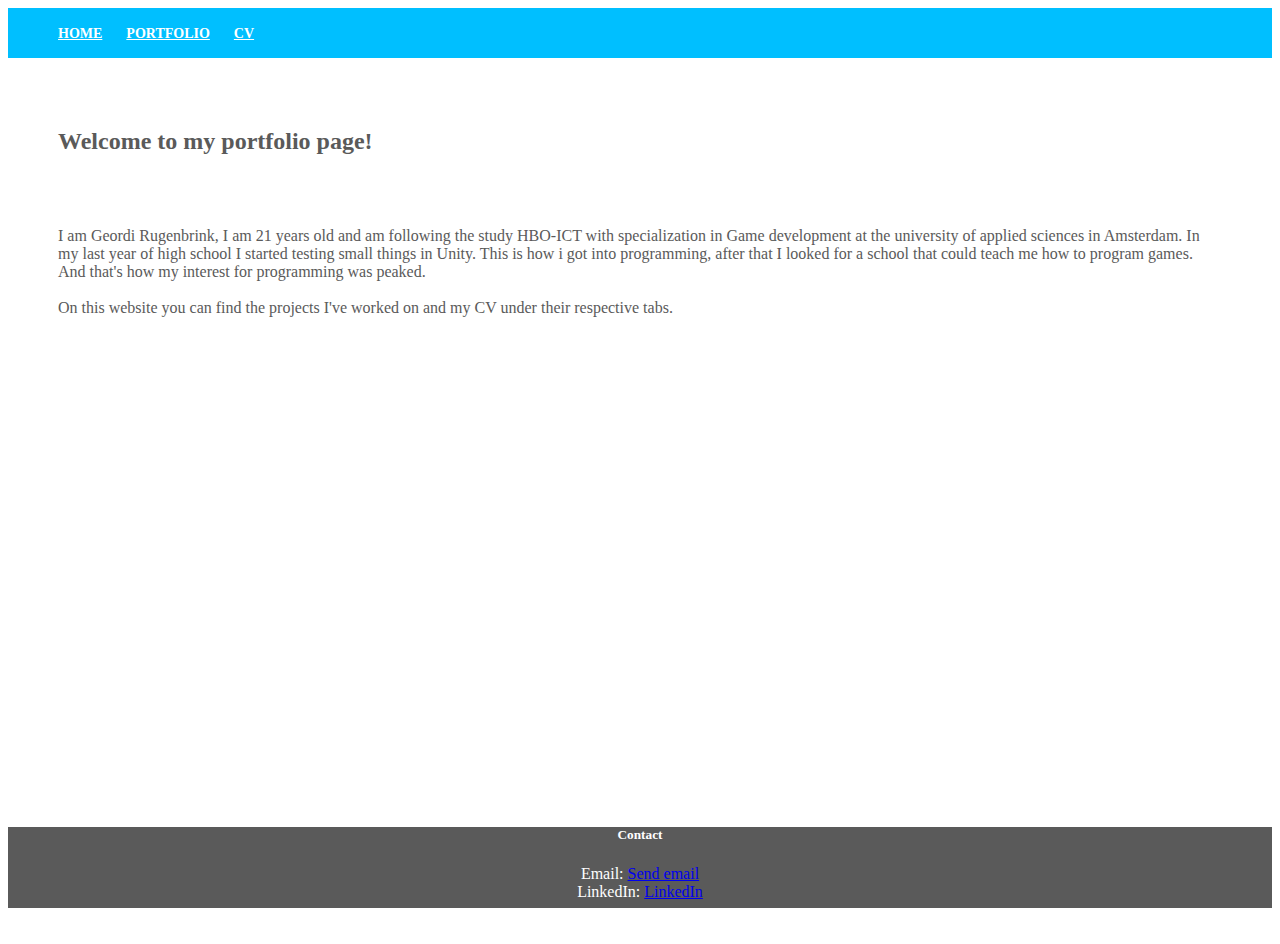
<file: index.html>
<!DOCTYPE html>
<html>

<head>
	<title>Geordi Rugenbrink Home</title>
	<meta charset="utf-8">
	<meta name="viewport" content="width=device-width, initial-scale = 1">
	<link rel="stylesheet" href="https://maxcdn.bootstrapcdn.com/bootstrap/4.0.0-beta/css/bootstrap.min.css"
		integrity="sha384-/Y6pD6FV/Vv2HJnA6t+vslU6fwYXjCFtcEpHbNJ0lyAFsXTsjBbfaDjzALeQsN6M" crossorigin="anonymous">
	<link rel="stylesheet" href="main.css">
</head>

<body>
	<div class="navbar navbar-fixed-top">
		<div class="navbar-inner">
			<ul class="nav">
				<li class="active"><a class="brand" href="index.html">Home</a></li>
				<li><a href="portfolio.html">Portfolio</a></li>
				<li><a href="cv.html">CV</a></li>
			</ul>
		</div>
	</div>
	<div id="container">
		<div id="main" class="Home row">
			<div class="col-xs-10 col-xl-6 Home-text">
				<h2>Welcome to my portfolio page!</h2>
				<br><br>
				<p>
					I am Geordi Rugenbrink, I am 21 years old and am following the study HBO-ICT with specialization in
					Game development at the university of applied sciences in Amsterdam. In my last year of high school
					I started testing small things in Unity. This is how i got into programming, after that I looked for
					a school that could teach me how to program games. And that's how my interest for programming was
					peaked.<br><br>
					On this website you can find the projects I've worked on and my CV under their respective tabs.
				</p>
			</div>
		</div>
	</div>
	<footer id="footer">
		<div class="Contact">
			<h5>Contact</h5>
			<div>
				Email:
				<a href="mailto:g.rugenbrink@kpnmail.nl"><span>Send email</span></a>
			</div>
			<div>
				LinkedIn:
				<a href="https://www.linkedin.com/in/geordi-rugenbrink-15aa57147/"><span>LinkedIn</span></a>
			</div>
		</div>
	</footer>
</body>

</html>
</file>
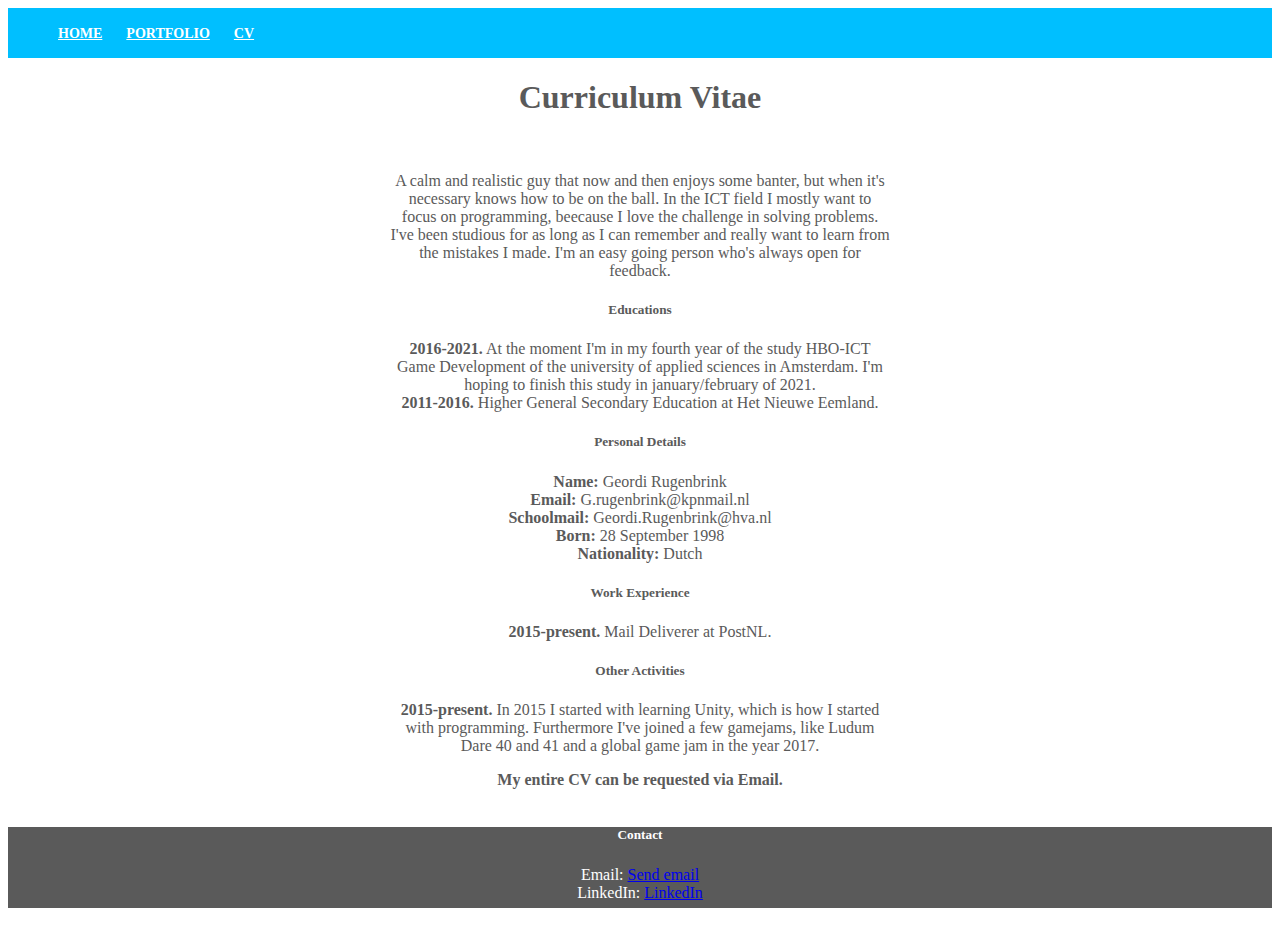
<file: cv.html>
<!DOCTYPE html>
<html>

<head>
	<title>Geordi Rugenbrink CV</title>
	<meta charset="utf-8">
	<meta name="viewport" content="width=device-width, initial-scale = 1">
	<link rel="stylesheet" href="https://maxcdn.bootstrapcdn.com/bootstrap/4.0.0-beta/css/bootstrap.min.css"
		integrity="sha384-/Y6pD6FV/Vv2HJnA6t+vslU6fwYXjCFtcEpHbNJ0lyAFsXTsjBbfaDjzALeQsN6M" crossorigin="anonymous">
	<link rel="stylesheet" href="main.css">
</head>

<body>
	<div class="navbar navbar-fixed-top">
		<div class="navbar-inner">
			<ul class="nav">
				<li class="active"><a class="brand" href="index.html">Home</a></li>
				<li><a href="portfolio.html">Portfolio</a></li>
				<li><a href="cv.html">CV</a></li>
			</ul>
		</div>
	</div>
	<div id="container">
		<div id="main">
			<div class="row cv-text">
				<div>
					<h1>Curriculum Vitae</h1>
					<br>
					<p>
						A calm and realistic guy that now and then enjoys some banter, but when it's necessary knows how
						to be on the ball. In the ICT field I mostly want to focus on programming, beecause I love the
						challenge in solving problems. I've been studious for as long as I can remember and really want
						to learn from the mistakes I made. I'm an easy going person who's always open for feedback.
					</p>
				</div>
			</div>
			<div class="row">
				<div class="col-xs-10 col-xl-3 cv-text">
					<h5>Educations</h5>
					<p>
						<b>2016-2021.</b> At the moment I'm in my fourth year of the study HBO-ICT Game Development of
						the university of applied sciences in Amsterdam. I'm hoping to finish this study in
						january/february of 2021.<br>
						<b>2011-2016.</b> Higher General Secondary Education at Het Nieuwe Eemland.
					</p>
				</div>
				<div class="col-xs-10 col-xl-2 cv-text">
					<h5>Personal Details</h5>
					<p>
						<b>Name:</b> Geordi Rugenbrink <br>
						<b>Email:</b> G.rugenbrink@kpnmail.nl <br>
						<b>Schoolmail:</b> Geordi.Rugenbrink@hva.nl <br>
						<b>Born:</b> 28 September 1998<br>
						<b>Nationality:</b> Dutch<br>
					</p>
				</div>
			</div>
			<div class="row">
				<div class="cv-text">
					<h5>Work Experience</h5>
					<p>
						<b>2015-present.</b> Mail Deliverer at PostNL.
					</p>
				</div>
			</div>
			<div class="row">
				<div class="cv-text">
					<h5>Other Activities</h5>
					<p>
						<b>2015-present.</b>
						In 2015 I started with learning Unity, which is how I started with programming. Furthermore I've
						joined a few gamejams, like Ludum Dare 40 and 41 and a global game jam in the year 2017.
					</p>
				</div>
			</div>
			<div class="row">
				<div class="cv-text">
					<p>
						<b>My entire CV can be requested via Email.</b>
					</p>
				</div>
			</div>
		</div>
	</div>
	<footer id="footer">
		<div class="Contact">
			<h5>Contact</h5>
			<div>
				Email:
				<a href="mailto:g.rugenbrink@kpnmail.nl"><span>Send email</span></a>
			</div>
			<div>
				LinkedIn:
				<a href="https://www.linkedin.com/in/geordi-rugenbrink-15aa57147/"><span>LinkedIn</span></a>
			</div>
		</div>
	</footer>
</body>

</html>
</file>
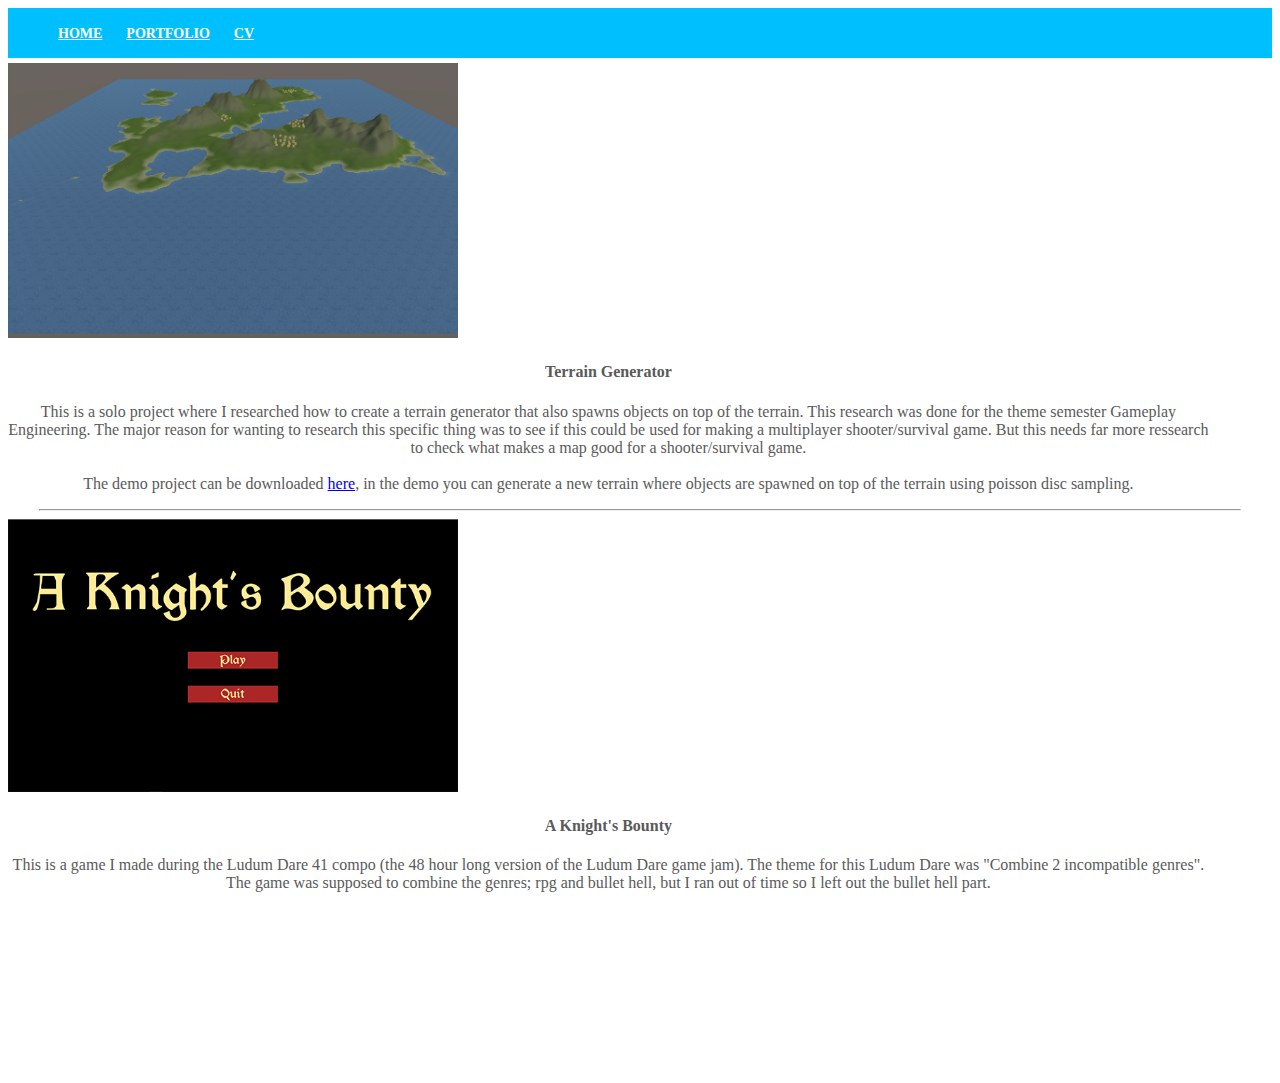
<file: portfolio.html>
<!DOCTYPE html>
<html>

<head>
	<title>Geordi Rugenbrink Portfolio</title>
	<meta charset="utf-8">
	<meta name="viewport" content="width=device-width, initial-scale = 1">
	<link rel="stylesheet" href="https://maxcdn.bootstrapcdn.com/bootstrap/4.0.0-beta/css/bootstrap.min.css"
		integrity="sha384-/Y6pD6FV/Vv2HJnA6t+vslU6fwYXjCFtcEpHbNJ0lyAFsXTsjBbfaDjzALeQsN6M" crossorigin="anonymous">
	<link rel="stylesheet" href="main.css">
</head>

<body>
	<div class="navbar navbar-fixed-top">
		<div class="navbar-inner">
			<ul class="nav">
				<li><a class="brand" href="index.html">Home</a></li>
				<li class="active"><a href="portfolio.html">Portfolio</a></li>
				<li><a href="cv.html">CV</a></li>
			</ul>
		</div>
	</div>
	<div id="container">
		<div id="main" class="projects">
			<div class="row">
				<div class="project-images col-xs-10 col-xl-4">
					<img src="Pictures/Terrain-generator.png" class="project-image" />
				</div>
				<div class="project-text col-xs-10 col-xl-6">
					<h4>Terrain Generator</h4>
					<p>
						This is a solo project where I researched how to create a terrain generator that also spawns
						objects on top of the terrain. This research was done for the theme semester Gameplay
						Engineering. The major reason for wanting to research this specific thing was to see if this
						could be used for making a multiplayer shooter/survival game. But this needs far more ressearch
						to check what makes a map good for a shooter/survival game.<br><br>
						The demo project can be downloaded <a href="Downloads/Terrain_generator.zip">here</a>, in the
						demo you can generate a new terrain where objects are spawned on top of the terrain using
						poisson disc sampling.
					</p>
				</div>
				<hr>
				<div class="project-images col-xs-10 col-xl-4">
					<img src="Pictures/ldjam41-pic.png" class="project-image" />
				</div>
				<div class="project-text col-xs-10 col-xl-6">
					<h4>A Knight's Bounty</h4>
					<p>
						This is a game I made during the Ludum Dare 41 compo (the 48 hour long version of the Ludum Dare
						game jam). The theme for this Ludum Dare was "Combine 2 incompatible genres". The game was
						supposed to combine the genres; rpg and bullet hell, but I ran out of time so I left out the
						bullet hell part.
						<br><br>
						The game can be found <a href="https://ldjam.com/events/ludum-dare/41/a-knights-bounty">here</a>
						together with the source code.
					</p>
				</div>
			</div>
		</div>
	</div>
	<footer id="footer">
		<div class="Contact">
			<h5>Contact</h5>
			<div>
				Email:
				<a href="mailto:g.rugenbrink@kpnmail.nl"><span>Send email</span></a>
			</div>
			<div>
				LinkedIn:
				<a href="https://www.linkedin.com/in/geordi-rugenbrink-15aa57147/"><span>LinkedIn</span></a>
			</div>
		</div>
	</footer>
</body>

</html>
</file>
<file: main.css>
/*Home page css */
.navbar{
	width: 100%;
	background: #00BFFF;
	overflow: hidden;
}

.navbar-fixed-top a{
	color: #FFFFFF;
	font-size: 14px;
  	font-weight: bold;
  	padding: 14px 10px;
  	text-transform: uppercase;
}

.navbar-fixed-top li {
  display: inline;
}

.Home{
	min-width: 100%;
	float: left;
}

.Home h1{
	color: #5a5a5a;
	font-size: 20px;
	font-weight: bold;
	padding: 10px 100px;
}

.Home-text{
	color: #5a5a5a;
	font-size: 16px;
	padding: 50px;
	display: inline-block;
}

.Home-images{
	min-width: 100%;
	display: inline-block;
	vertical-align: top;
}

.Contact{
	text-align: center;
}

/*Portfolio page css*/
.projects{
	width: 100%;
	padding-top: 5px;
}

@media screen and (max-width: 450px) {
	.project-image{
		width: 250px;
	}	
}

@media screen and (min-width: 450px) {
	.project-image{
		width: 450px;
	}
}

@media screen and (min-width: 1200px){
	.project-text{
		text-align: center;
		padding-right: 5%;
	}
	.cv-text{
	text-align: center; 
	width: 500px; 
	margin-left: auto;
	margin-right: auto;
	}
}

@media screen and (max-width: 1200px){
	.cv-text{
		padding-left: 20px;
		padding-right: 20px; 
	}
}

.project-images{
	margin-left: auto;
	margin-right: auto;
}

html, body{
	height: 100%;
	overflow-x: hidden;
}
hr{
	width: 95%;
}

#footer{
	background: #5a5a5a;
	position: relative;
	height: 125px;
	clear: both;
	color: #FFFFFF;
}

#container{
	min-height: 83%;
	color: #5a5a5a;
}

#main{
	overflow-y: auto;
	overflow-x: hidden;
}
</file>
